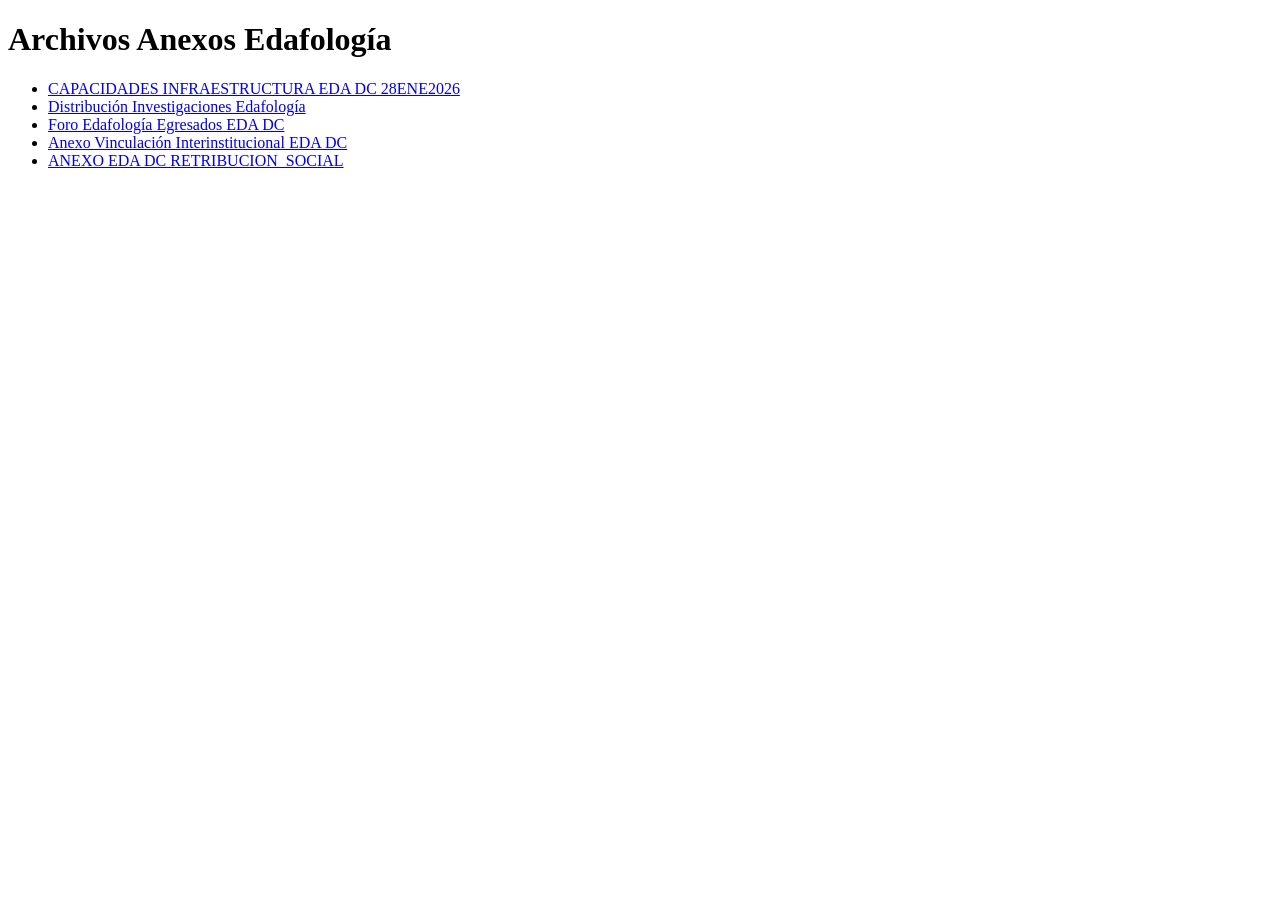
<file: anexos/index.html>
<!DOCTYPE html>
<html lang="en">

<head>
    <meta charset="UTF-8">
    <meta name="viewport" content="width=device-width, initial-scale=1.0">
    <title>Documentos Anexos Edafología</title>
</head>

<body>
    <header>
        <h1>Archivos Anexos Edafología</h1>
    </header>
    <ul>
        <li><a href="/ANEXOSEDA/CAPACIDADES_INFRAESTRUCTURA_EDA_DC_28ENE2026.pdf" target="_blank">
                CAPACIDADES INFRAESTRUCTURA EDA DC 28ENE2026
            </a>
        </li>
        <li>
            <a href="/ANEXOSEDA/Distribucion_investigaciones_Edafologia.pdf" target="_blank">
                Distribución Investigaciones Edafología
            </a>
        </li>
                <li><a href="/ANEXOSEDA/Foro_Edafologia_Egresados_EDA_DC.pdf" target="_blank">
                Foro Edafología Egresados EDA DC
            </a>
        </li>
        <li>
            <a href="/ANEXOSEDA/Anexo_Vinculacion_Interinstitucional_EDA_DC.pdf" target="_blank">
                Anexo Vinculación Interinstitucional EDA DC
            </a>
        </li>
        <li>
            <a href="/ANEXOSEDA/ANEXO_EDA_DC_RETRIBUCION_SOCIAL.pdf" target="_blank">
                ANEXO EDA DC RETRIBUCION_SOCIAL
            </a>
        </li>
    </ul>
</body>

</html>
</file>
